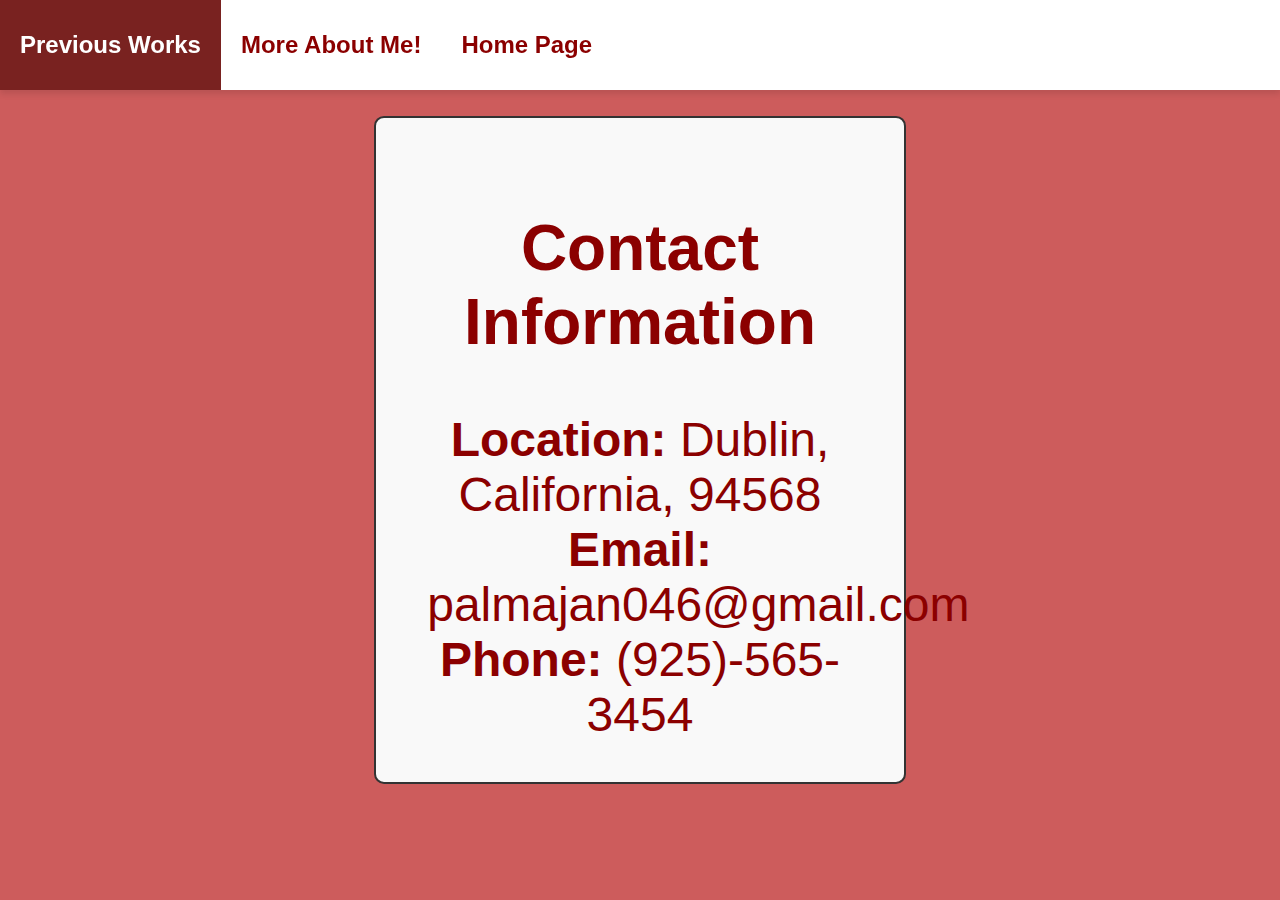
<file: Contact.html>
<!DOCTYPE html>
<html lang="en">
<head>
  <meta charset="UTF-8">
  <meta http-equiv="X-UA-Compatible" content="IE=edge">
  <meta name="viewport" content="width=device-width, initial-scale=1.0">
  <title>Contact Info</title>
  <link rel="stylesheet" href="mystyle.css">
  <style>
    /* style */
    body {
      margin: 0;
      padding: 0;
      font-family: Arial, sans-serif;
    }

    nav {
      background-color: white;
      overflow: hidden;
      position: fixed; /* Set position to fixed */
      width: 100%;
      font-family: Arial, sans-serif;
      box-shadow: 0 4px 6px rgba(0, 0, 0, 0.1);
      margin: auto;
      left: 0px;
      top: 0px;
      margin-bottom: 10px;
    }

    nav a {
      float: left;
      display: block;
      color: darkred; /* Change font color to red */
      text-align: center;
      padding: 20px 20px;
      text-decoration: none;
      font-weight: bold;
      font-size: 24px;
      line-height: 50px;
      transition: background-color 0.3s, color 0.3s;
    }

    nav a:hover {
      background-color: #792220;
      color: #FFFFFF; /* Change font color to dark red on hover */
    }

    .contact-box {
      position: absolute;
      top: 50%;
      left: 50%;
      transform: translate(-50%, -50%);
      width: 35%; /* Increase box width */
      padding: 40px; /* Increase padding */
      border: 2px solid #333;
      border-radius: 10px;
      background-color: #f9f9f9;
      color: darkred; /* Change text color */
      font-size: 24px; /* Increase font size */
    }

    .contact-box h2 {
      color: darkred; 
      font-size: 64px; 
    }

    .contact-box p {
      color: darkred; 
      font-size: 48px; 
    }

  </style>
</head>
<body>
  <nav>
    <a href="previousworks.html">Previous Works</a>
    <a href="describe.html">More About Me!</a>
    <a href="index.html">Home Page</a>
  </nav>
  <div class="contact-box">
    <h2>Contact Information</h2>
    <p><strong>Location:</strong> Dublin, California, 94568</p>
    <p><strong>Email:</strong> palmajan046@gmail.com</p>
    <p><strong>Phone:</strong> (925)-565-3454</p>
  </div>
</body>
</html>
</file>
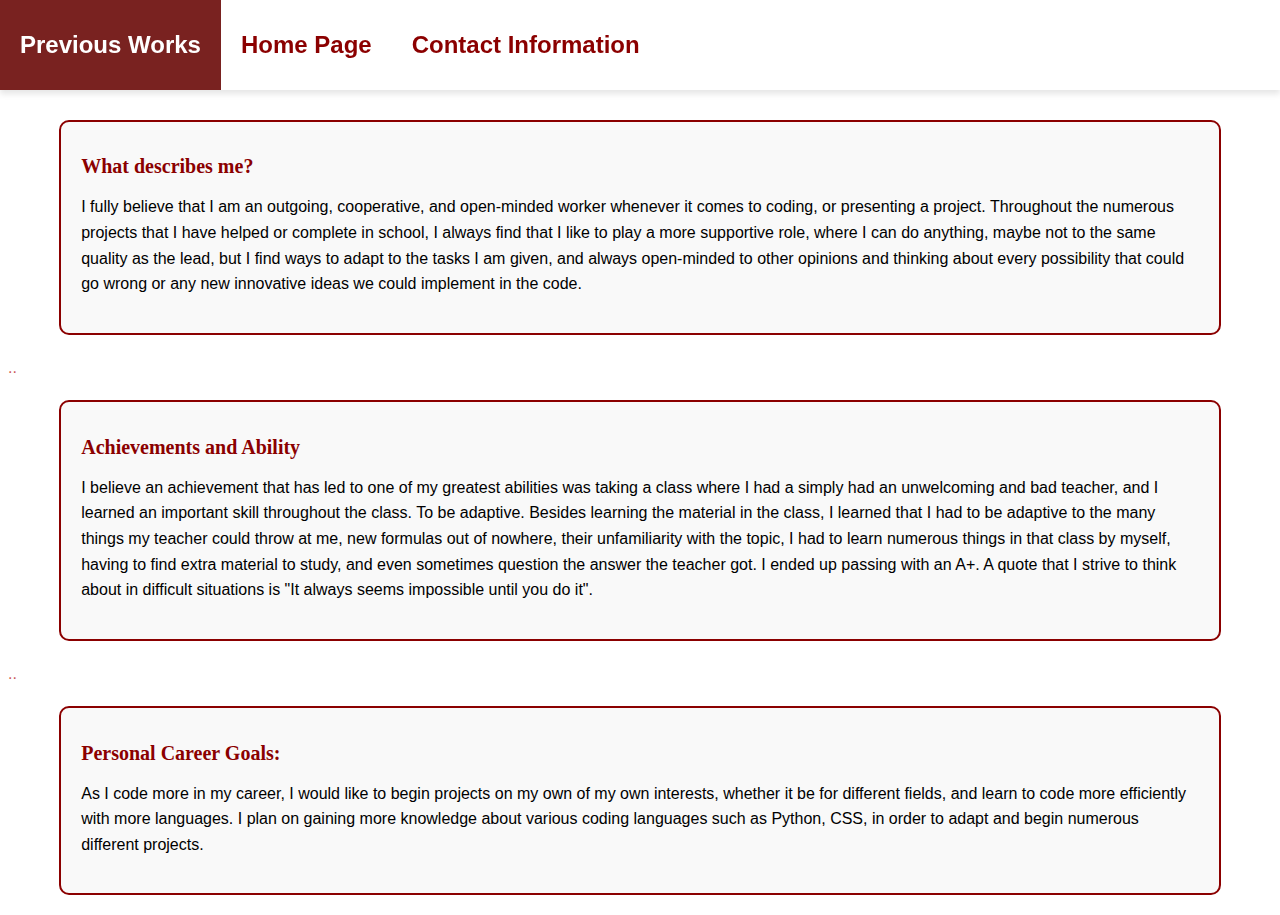
<file: describe.html>
<!DOCTYPE html>
<html lang="en">
<head>
  <meta charset="UTF-8">
  <meta http-equiv="X-UA-Compatible" content="IE=edge">
  <meta name="viewport" content="width=device-width, initial-scale=1.0">
  <title>More about Jan</title>
  <style>
    /* style */
    p {
      font-family: sans-serif;
    }
    nav {
      background-color: white;
      overflow: hidden;
      position: fixed;
      width: 100%;
      font-family: Arial, sans-serif;
      box-shadow: 0 4px 6px rgba(0, 0, 0, 0.1);
      margin: auto;
      left: 0px;
      top: 0px;
      margin-bottom: 10px;
      z-index: 999; 
    }

    nav a {
      float: left;
      display: block;
      color: darkred; 
      padding: 20px 20px;
      text-decoration: none;
      font-weight: bold;
      font-size: 24px;
      line-height: 50px;
      transition: background-color 0.3s, color 0.3s;
    }

    nav a:hover {
      background-color: #792220;
      color: #FFFFFF; 
    }

    .box1 {
      margin-top: 80px; 
      padding-top: 20px; 
    }

    .box {
      width: 90%;
      margin: 20px auto;
      padding: 10px;
      border: 2px solid darkred;
      border-radius: 10px;
      background-color: #f9f9f9;
    }

    .box-content {
      padding: 10px;
    }

    h1 {
      color: darkred;
      font-size: 20px;
      margin-bottom: 10px;
    }

    p {
      color: black;
      font-size: 16px;
      line-height: 1.6;
    }

  </style>
</head>
<body>
  <nav>
    <a href="previousworks.html">Previous Works</a>
    <a href="index.html">Home Page</a>
    <a href="Contact.html">Contact Information</a>
  </nav>
  <div class="box1">
    <div class="box">
      <div class="box-content">
        <h1 style="color: darkred">What describes me?</h1>
        <p style="color: black">
          I fully believe that I am an outgoing, cooperative, and open-minded worker whenever it comes to coding, or presenting a project. Throughout the numerous projects that I have helped or complete in school, I always find that I like to play a more supportive role, where I can do anything, maybe not to the same quality as the lead, but I find ways to adapt to the tasks I am given, and always open-minded to other opinions and thinking about every possibility that could go wrong or any new innovative ideas we could implement in the code.
        </p>
      </div>
    </div>
  </div> 
  <p style="color:indianred">.. </p>
  <div class="box">
    <div class="box-content">
      <h1 style="color: darkred">Achievements and Ability</h1>
      <p style="color: black">
        I believe an achievement that has led to one of my greatest abilities was taking a class where I had a simply had an unwelcoming and bad teacher, and I learned an important skill throughout the class. To be adaptive. Besides learning the material in the class, I learned that I had to be adaptive to the many things my teacher could throw at me, new formulas out of nowhere, their unfamiliarity with the topic, I had to learn numerous things in that class by myself, having to find extra material to study, and even sometimes question the answer the teacher got. I ended up passing with an A+. A quote that I strive to think about in difficult situations is "It always seems impossible until you do it".
      </p>
    </div>
  </div>
  <p style="color:indianred">.. </p>
  <div class="box">
    <div class="box-content">
      <h1 style="color: darkred">Personal Career Goals:</h1>
      <p style="color: black">
        As I code more in my career, I would like to begin projects on my own of my own interests, whether it be for different fields, and learn to code more efficiently with more languages. I plan on gaining more knowledge about various coding languages such as Python, CSS, in order to adapt and begin numerous different projects.
      </p>
    </div>
  </div>
</body>
</html>
</file>
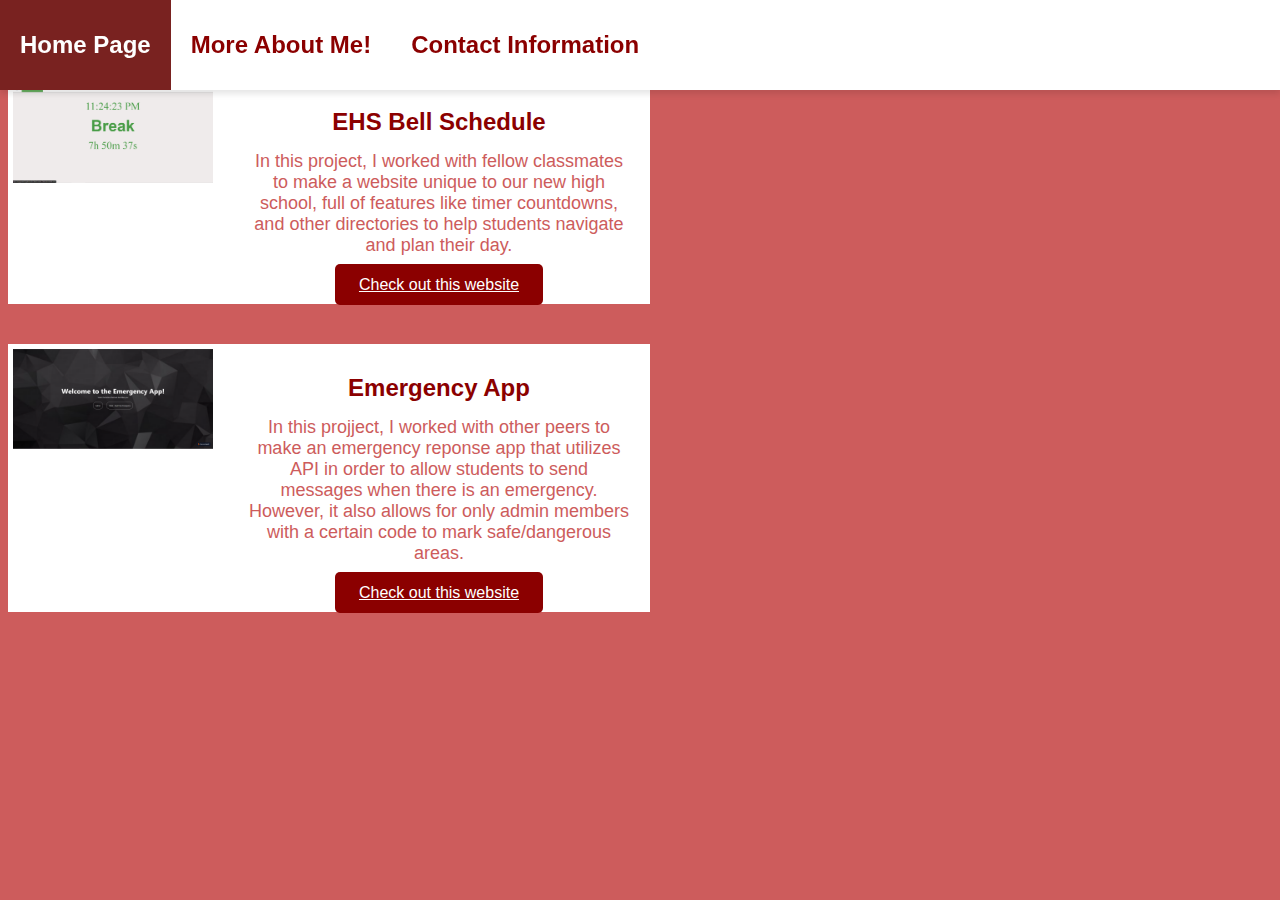
<file: previousworks.html>
<!DOCTYPE html>
<html lang="en">
<head>
  <meta charset="UTF-8">
  <meta http-equiv="X-UA-Compatible" content="IE=edge">
  <meta name="viewport" content="width=device-width, initial-scale=1.0">
  <title>Previous Projects</title>
  <link rel="stylesheet" href="mystyle.css">
  <style>
    /* style */
    body {
      padding-top: 70px; /* Adjust this value according to your navigation bar height */
    }

    nav {
      background-color: white;
      overflow: hidden;
      position: fixed; /* Set position to fixed */
      width: 100%;
      font-family: Arial, sans-serif;
      box-shadow: 0 4px 6px rgba(0, 0, 0, 0.1);
      margin: auto;
      left: 0px;
      top: 0px;
      margin-bottom: 10px;
    }

    nav a {
      float: left;
      display: block;
      color: darkred; /* Change font color to red */
      text-align: center;
      padding: 20px 20px;
      text-decoration: none;
      font-weight: bold;
      font-size: 24px;
      line-height: 50px;
      transition: background-color 0.3s, color 0.3s;
    }

    nav a:hover {
      background-color: #792220;
      color: #FFFFFF; /* Change font color to dark red on hover */
    }

    .project {
      display: flex;
      align-items: flex-start; /* Align items at the start of the container */
      margin-bottom: 40px; /* Increased margin bottom for better separation */
    }

    .project img {
      width: 200px; /* Increased image size */
      height: auto;
      margin-right: 20px;
    }

    .project-info {
      flex: 1;
    }

    .project-info h2 {
      color: darkred;
      font-size: 24px; /* Increased heading font size */
      margin-bottom: 15px; /* Increased margin bottom for better separation */
    }

    .project-info p {
      font-size: 18px; /* Increased description font size */
      color: indianred; /* Set description color to indian red */
      margin-bottom: 20px; /* Increased margin bottom for better separation */
    }

    .button {
      background-color: darkred;
      color: white;
      padding: 12px 24px; /* Increased button padding */
      border: none;
      border-radius: 5px;
      cursor: pointer;
      transition: background-color 0.3s;
    }

    .button:hover {
      background-color: #792220;
    }

  </style>
</head>
<body>
  <nav>
    <a href="index.html">Home Page</a>
    <a href="describe.html">More About Me!</a>
    <a href="Contact.html">Contact Information</a>
  </nav>

  <div class="project">
    <img src="image123123.png" alt="EHS Bell Schedule">
    <div class="project-info">
      <h2>EHS Bell Schedule</h2>
      <p>In this project, I worked with fellow classmates to make a website unique to our new high school, full of features like timer countdowns, and other directories to help students navigate and plan their day.</p>
      <a href="https://sanjugowda216.github.io/EHS-Bell-Schedule-FINAL/" class="button">Check out this website</a> 
    </div>
  </div>

  <div class="project">
    <img src="image111.png" alt="Emergency App">
    <div class="project-info">
      <h2>Emergency App</h2>
      <p>In this projject, I worked with other peers to make an emergency reponse app that utilizes API in order to allow students to send messages when there is an emergency. However, it also allows for only admin members with a certain code to mark safe/dangerous areas.</p>
      <a href="https://f5769200-77eb-4709-8a23-eb8c8c4cc863-00-21xeszw9h8lmt.worf.replit.dev/" class="button">Check out this website</a> 
    </div>
  </div>

 

</body>
</html>
</file>
<file: mystyle.css>
body{
  background-color: indianred;
  font-family: sans-serif;

}
p{
  margin: auto;
  width: 95%;
  color: white;
}
div {
  width: 50%;
  height: 50;
  padding: 0px;
  padding-left: px;
  border: 5px solid white;
  background-color: white;
  text-align: center;

}
</file>
